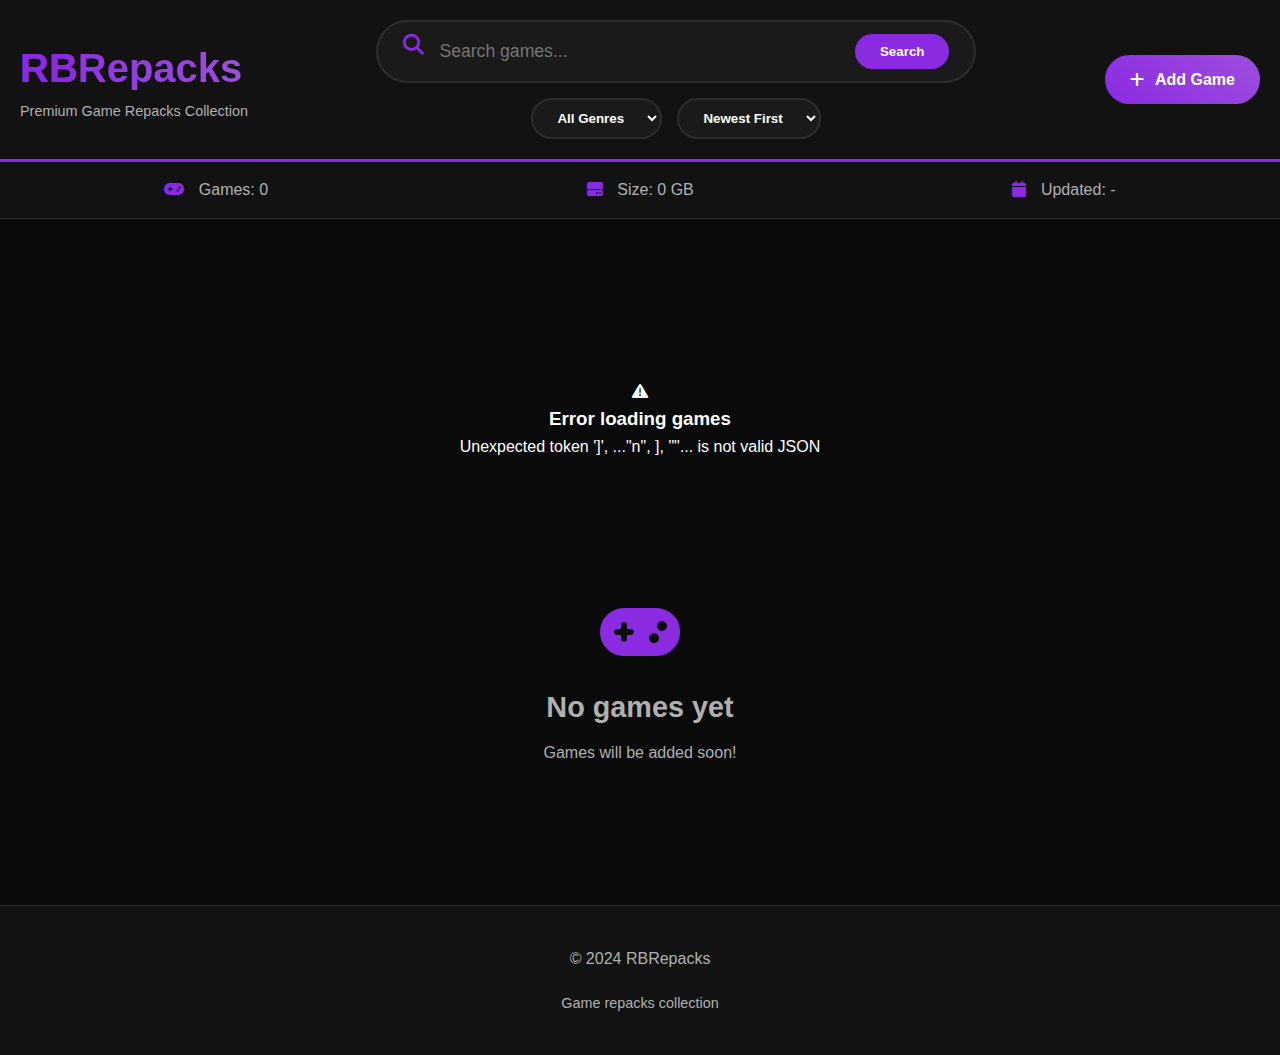
<file: index.html>
<!DOCTYPE html>
<html lang="en">
<head>
    <meta charset="UTF-8">
    <meta name="viewport" content="width=device-width, initial-scale=1.0">
    <title>RBRepacks - Game Repacks</title>
    <link rel="stylesheet" href="style.css">
    <link rel="stylesheet" href="https://cdnjs.cloudflare.com/ajax/libs/font-awesome/6.4.0/css/all.min.css">
</head>
<body>
    <!-- Header -->
    <header>
        <div class="container">
            <div class="logo">
                <h1><span class="logo-accent">RB</span>Repacks</h1>
                <p class="tagline">Premium Game Repacks Collection</p>
            </div>
            
            <!-- Search -->
            <div class="search-container">
                <div class="search-box">
                    <i class="fas fa-search"></i>
                    <input type="text" id="searchInput" placeholder="Search games...">
                    <button id="searchBtn">Search</button>
                </div>
                <div class="filters">
                    <select id="genreFilter">
                        <option value="">All Genres</option>
                        <option value="Action">Action</option>
                        <option value="RPG">RPG</option>
                        <option value="Adventure">Adventure</option>
                        <option value="Shooter">Shooter</option>
                    </select>
                    <select id="sortFilter">
                        <option value="newest">Newest First</option>
                        <option value="rating">Best Rated</option>
                        <option value="title">A-Z</option>
                    </select>
                </div>
            </div>
            
            <!-- Admin Link -->
            <a href="admin.html" class="admin-link">
                <i class="fas fa-plus"></i> Add Game
            </a>
        </div>
    </header>

    <!-- Stats -->
    <div class="stats-bar">
        <div class="container">
            <span><i class="fas fa-gamepad"></i> Games: <span id="totalGames">0</span></span>
            <span><i class="fas fa-hdd"></i> Size: <span id="totalSize">0 GB</span></span>
            <span><i class="fas fa-calendar"></i> Updated: <span id="lastUpdated">-</span></span>
        </div>
    </div>

    <!-- Main -->
    <main class="container">
        <div class="games-grid" id="gamesContainer">
            <!-- Games load here -->
        </div>
        
        <div id="loading" class="loading">
            <div class="spinner"></div>
            <p>Loading games...</p>
        </div>
        
        <div id="noGames" class="no-results">
            <i class="fas fa-gamepad"></i>
            <h3>No games yet</h3>
            <p>Games will be added soon!</p>
        </div>
    </main>

    <!-- Footer -->
    <footer>
        <div class="container">
            <p>&copy; 2024 RBRepacks</p>
            <p class="disclaimer">Game repacks collection</p>
        </div>
    </footer>

    <script src="main.js"></script>
</body>
</html>
</file>
<file: style.css>
/* RBRepacks - Černo-fialový styl */
* {
    margin: 0;
    padding: 0;
    box-sizing: border-box;
}

:root {
    --black: #0a0a0a;
    --dark: #121212;
    --purple: #8a2be2;
    --light-purple: #9d4edd;
    --white: #ffffff;
    --gray: #b0b0b0;
    --card: #1a1a1a;
    --border: #2d2d2d;
}

body {
    font-family: 'Segoe UI', Arial, sans-serif;
    background: var(--black);
    color: var(--white);
    line-height: 1.6;
}

.container {
    max-width: 1400px;
    margin: 0 auto;
    padding: 0 20px;
}

/* HEADER */
header {
    background: var(--dark);
    padding: 20px 0;
    border-bottom: 3px solid var(--purple);
    position: sticky;
    top: 0;
    z-index: 100;
}

header .container {
    display: flex;
    justify-content: space-between;
    align-items: center;
    flex-wrap: wrap;
    gap: 20px;
}

.logo h1 {
    font-size: 2.5rem;
    background: linear-gradient(90deg, var(--purple), var(--light-purple));
    -webkit-background-clip: text;
    background-clip: text;
    color: transparent;
}

.logo-accent {
    color: var(--purple) !important;
}

.tagline {
    color: var(--gray);
    font-size: 0.9rem;
}

/* SEARCH */
.search-container {
    flex: 1;
    max-width: 600px;
}

.search-box {
    display: flex;
    background: var(--card);
    border-radius: 50px;
    padding: 12px 25px;
    border: 2px solid var(--border);
    margin-bottom: 15px;
}

.search-box:focus-within {
    border-color: var(--purple);
    box-shadow: 0 0 15px rgba(138, 43, 226, 0.3);
}

.search-box i {
    color: var(--purple);
    margin-right: 15px;
    font-size: 1.3rem;
}

.search-box input {
    flex: 1;
    background: none;
    border: none;
    color: var(--white);
    font-size: 1.1rem;
    outline: none;
}

.search-box button {
    background: var(--purple);
    color: white;
    border: none;
    padding: 10px 25px;
    border-radius: 30px;
    cursor: pointer;
    font-weight: bold;
    transition: 0.3s;
}

.search-box button:hover {
    background: var(--light-purple);
    transform: scale(1.05);
}

.filters {
    display: flex;
    gap: 15px;
    justify-content: center;
}

.filters select {
    background: var(--card);
    color: var(--white);
    border: 2px solid var(--border);
    padding: 10px 20px;
    border-radius: 25px;
    cursor: pointer;
    font-weight: bold;
}

.filters select:focus {
    border-color: var(--purple);
}

/* ADMIN LINK */
.admin-link {
    background: linear-gradient(45deg, var(--purple), var(--light-purple));
    color: white;
    padding: 12px 25px;
    border-radius: 30px;
    text-decoration: none;
    font-weight: bold;
    display: flex;
    align-items: center;
    gap: 10px;
    transition: 0.3s;
}

.admin-link:hover {
    transform: translateY(-3px);
    box-shadow: 0 10px 20px rgba(138, 43, 226, 0.4);
}

/* STATS */
.stats-bar {
    background: var(--dark);
    padding: 15px 0;
    border-bottom: 1px solid var(--border);
}

.stats-bar .container {
    display: flex;
    justify-content: space-around;
    flex-wrap: wrap;
    gap: 30px;
}

.stats-bar span {
    color: var(--gray);
    font-size: 1rem;
}

.stats-bar i {
    color: var(--purple);
    margin-right: 10px;
}

/* GAMES GRID */
.games-grid {
    display: grid;
    grid-template-columns: repeat(auto-fill, minmax(320px, 1fr));
    gap: 30px;
    padding: 40px 0;
    margin-top: 20px;
}

.game-card {
    background: var(--card);
    border-radius: 15px;
    overflow: hidden;
    border: 2px solid var(--border);
    transition: all 0.3s;
    position: relative;
}

.game-card:hover {
    transform: translateY(-10px);
    border-color: var(--purple);
    box-shadow: 0 15px 30px rgba(138, 43, 226, 0.2);
}

.game-image {
    width: 100%;
    height: 200px;
    overflow: hidden;
}

.game-image img {
    width: 100%;
    height: 100%;
    object-fit: cover;
    transition: transform 0.5s;
}

.game-card:hover .game-image img {
    transform: scale(1.1);
}

.game-content {
    padding: 20px;
}

.game-title {
    font-size: 1.4rem;
    margin-bottom: 10px;
    color: var(--white);
}

.game-meta {
    display: flex;
    flex-wrap: wrap;
    gap: 10px;
    margin-bottom: 15px;
}

.game-meta span {
    background: rgba(138, 43, 226, 0.2);
    color: var(--light-purple);
    padding: 5px 12px;
    border-radius: 20px;
    font-size: 0.9rem;
}

.game-description {
    color: var(--gray);
    margin-bottom: 20px;
    font-size: 0.95rem;
    line-height: 1.5;
    min-height: 60px;
}

.game-details {
    display: grid;
    grid-template-columns: 1fr 1fr;
    gap: 15px;
    margin-bottom: 20px;
    font-size: 0.9rem;
}

.game-details div {
    display: flex;
    flex-direction: column;
}

.game-details .label {
    color: var(--gray);
    font-size: 0.8rem;
    margin-bottom: 3px;
}

.rating {
    color: #ffaa00;
    font-weight: bold;
}

.buttons {
    display: flex;
    gap: 10px;
}

.btn {
    flex: 1;
    padding: 12px;
    text-align: center;
    border-radius: 10px;
    text-decoration: none;
    font-weight: bold;
    transition: 0.3s;
    border: none;
    cursor: pointer;
    font-size: 1rem;
}

.btn-download {
    background: var(--purple);
    color: white;
}

.btn-download:hover {
    background: var(--light-purple);
}

.btn-details {
    background: transparent;
    color: var(--white);
    border: 2px solid var(--border);
}

.btn-details:hover {
    border-color: var(--purple);
    color: var(--purple);
}

/* LOADING & NO RESULTS */
.loading {
    text-align: center;
    padding: 60px;
    grid-column: 1 / -1;
}

.spinner {
    border: 5px solid rgba(138, 43, 226, 0.2);
    border-top: 5px solid var(--purple);
    border-radius: 50%;
    width: 50px;
    height: 50px;
    animation: spin 1s linear infinite;
    margin: 0 auto 20px;
}

@keyframes spin {
    0% { transform: rotate(0deg); }
    100% { transform: rotate(360deg); }
}

.no-results {
    text-align: center;
    padding: 80px 20px;
    grid-column: 1 / -1;
    color: var(--gray);
}

.no-results i {
    font-size: 4rem;
    color: var(--purple);
    margin-bottom: 20px;
}

.no-results h3 {
    font-size: 1.8rem;
    margin-bottom: 10px;
}

/* FOOTER */
footer {
    background: var(--dark);
    padding: 40px 0;
    margin-top: 60px;
    border-top: 1px solid var(--border);
    text-align: center;
}

footer p {
    color: var(--gray);
    margin-bottom: 10px;
}

.disclaimer {
    font-size: 0.9rem;
    max-width: 800px;
    margin: 20px auto 0;
    line-height: 1.6;
}

/* RESPONSIVE */
@media (max-width: 1100px) {
    .games-grid {
        grid-template-columns: repeat(auto-fill, minmax(280px, 1fr));
    }
}

@media (max-width: 768px) {
    header .container {
        flex-direction: column;
        text-align: center;
    }
    
    .search-container {
        width: 100%;
    }
    
    .games-grid {
        grid-template-columns: 1fr;
    }
    
    .game-details {
        grid-template-columns: 1fr;
    }
    
    .filters {
        flex-direction: column;
    }
}
</file>
